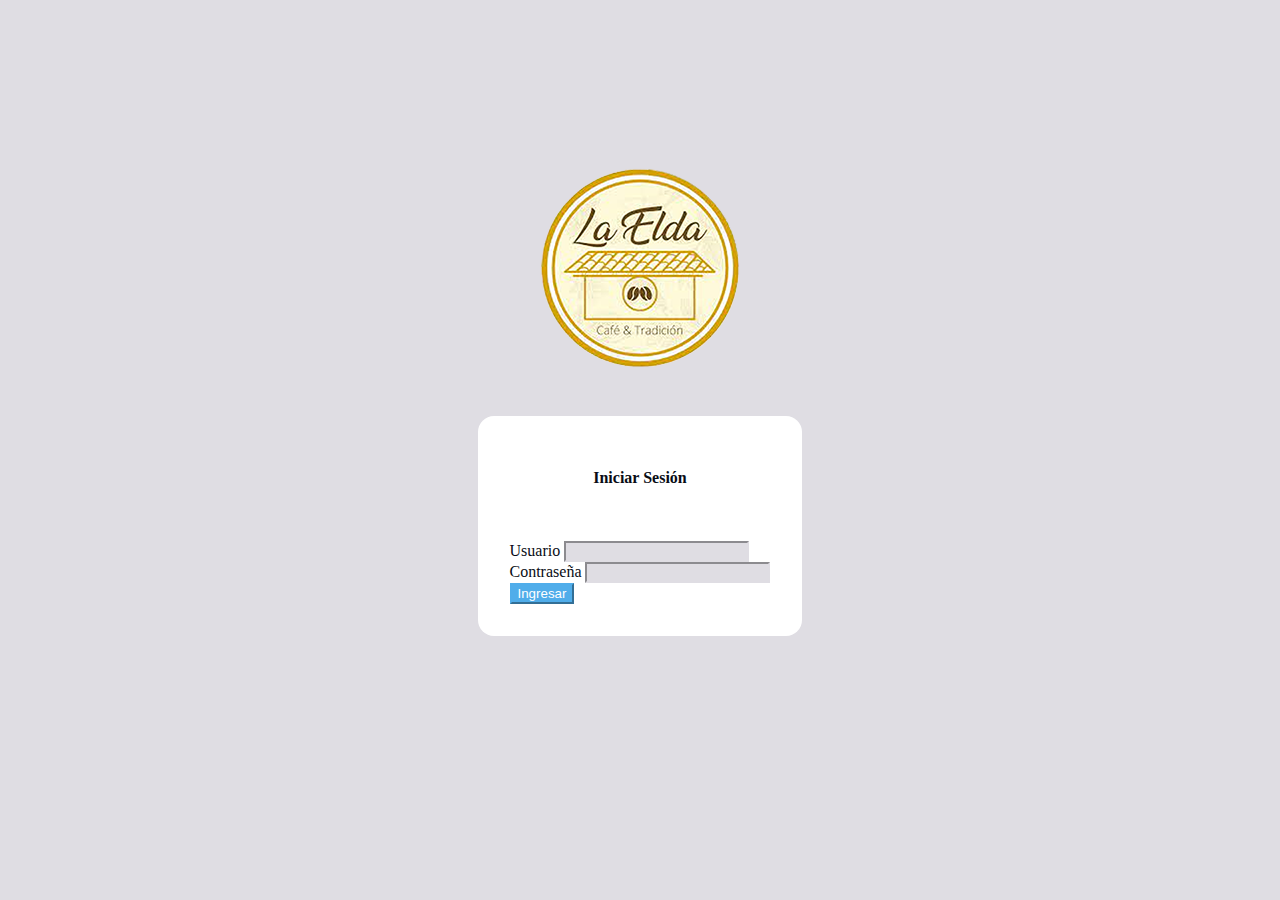
<file: Index.html>
<!DOCTYPE html>
<html lang="en">

<head>
    <meta charset="UTF-8">
    <meta http-equiv="X-UA-Compatible" content="IE=edge">
    <meta name="viewport" content="width=device-width, initial-scale=1.0">
    <link href="https://cdn.jsdelivr.net/npm/bootstrap@5.0.2/dist/css/bootstrap.min.css" rel="stylesheet"
        integrity="sha384-EVSTQN3/azprG1Anm3QDgpJLIm9Nao0Yz1ztcQTwFspd3yD65VohhpuuCOmLASjC" crossorigin="anonymous">
    <link rel="stylesheet" href="/css/style.css">
    <title>La Elda</title>
</head>

<body>
    
    <div class="img-index">
        <img src="/img/Logo-elda-fin02.png" alt="">
    </div>

    <div class="centrado ">
      <form>
          <h4 class="centrar-h4">Iniciar Sesión</h4>
        <div class="mb-3">
          <label for="exampleInputUsuario" class="form-label">Usuario</label>
          <input type="text" class="form-control" id="usuario">
        </div>
        <div class="mb-3">
          <label for="exampleInputPassword1" class="form-label">Contraseña</label>
          <input type="password" class="form-control" id="exampleInputPassword1">
        </div>
        <!-- <div class="mb-3 form-check">
          <input type="checkbox" class="form-check-input" id="exampleCheck1">
          <label class="form-check-label" for="exampleCheck1">Check me out</label>
        </div> -->
        <a href="/seccionesHTML/inventario.html">
            <input type="button" value="Ingresar" class="btn btn-primary2">
        </a>

      </form> 
    </div>







    <script src="https://cdn.jsdelivr.net/npm/bootstrap@5.0.2/dist/js/bootstrap.bundle.min.js"
        integrity="sha384-MrcW6ZMFYlzcLA8Nl+NtUVF0sA7MsXsP1UyJoMp4YLEuNSfAP+JcXn/tWtIaxVXM"
        crossorigin="anonymous"></script>
    <script src="/js/app.js"></script>

</body>

</html>
</file>
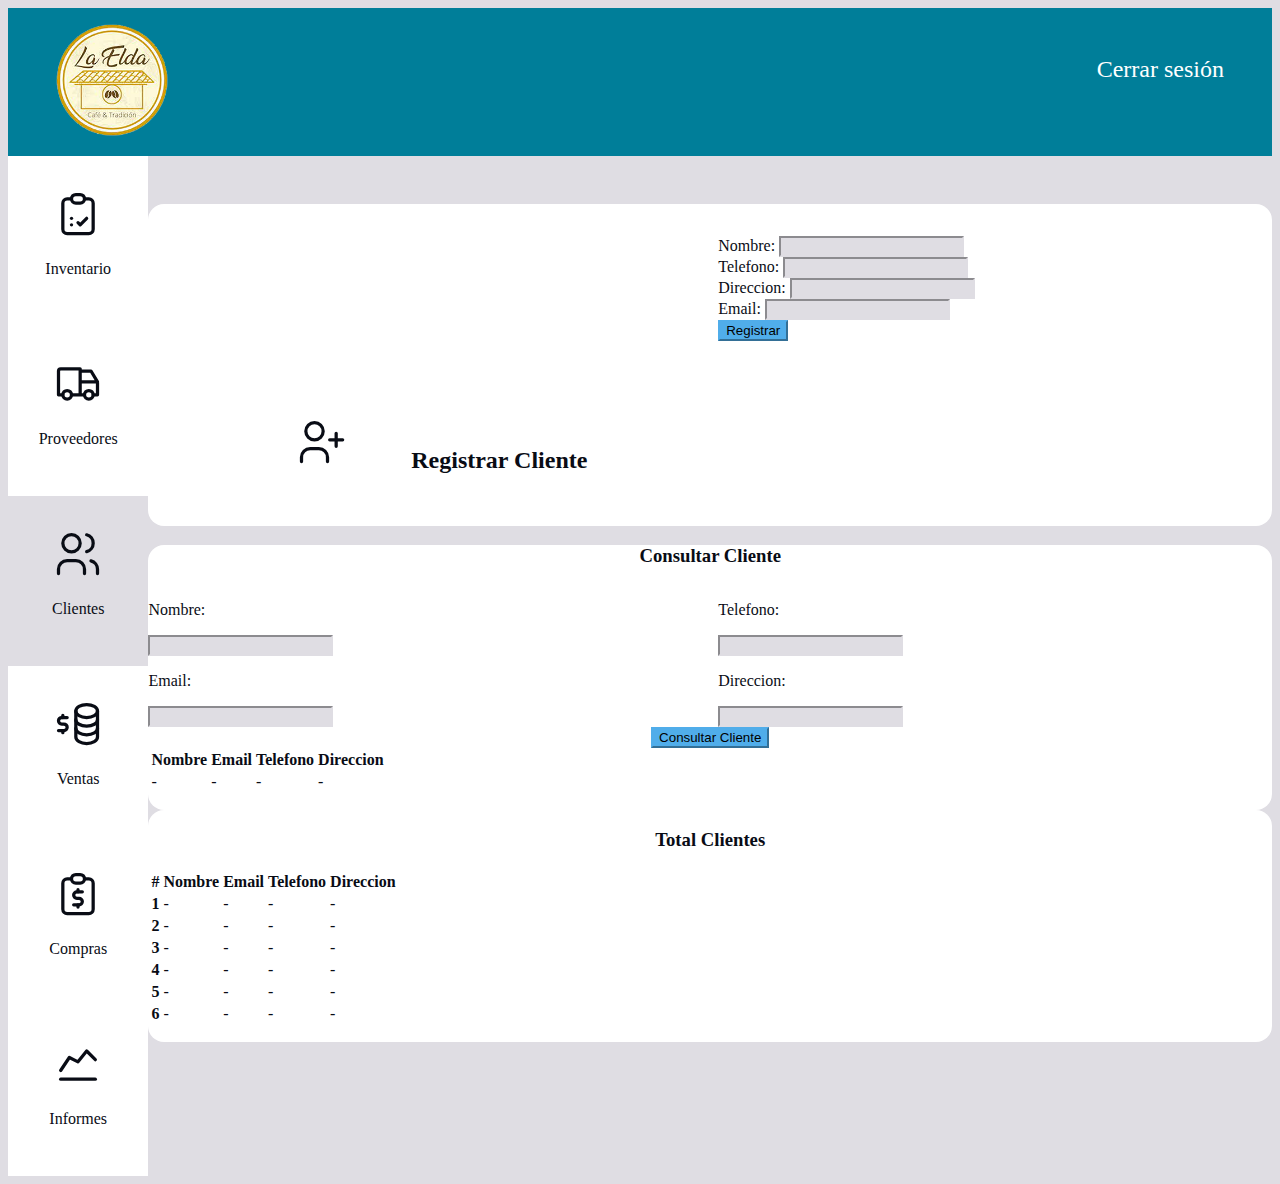
<file: seccionesHTML/clientes.html>
<!DOCTYPE html>
<html lang="en">

<head>
    <meta charset="UTF-8">
    <meta http-equiv="X-UA-Compatible" content="IE=edge">
    <meta name="viewport" content="width=device-width, initial-scale=1.0">
    <link href="https://cdn.jsdelivr.net/npm/bootstrap@5.0.2/dist/css/bootstrap.min.css" rel="stylesheet"
        integrity="sha384-EVSTQN3/azprG1Anm3QDgpJLIm9Nao0Yz1ztcQTwFspd3yD65VohhpuuCOmLASjC" crossorigin="anonymous">
    <link rel="stylesheet" href="/css/style.css">
    <title>Document</title>
</head>

<body>

    <div class="centrar color-cabecera logo-fin">
        <div class="">
            <img class="tamaño" src="/img/Logo-elda-fin02.png" alt="">
        </div>
        <div class="tamaño-cerrar">
            <a href="/Index.html" class="color-h1">Cerrar sesión</a> 
        </div>
    </div>

    <div class="grid">
        <div class="sec-izq">
            <a href="/seccionesHTML/inventario.html">
                <div class="espacios">
                    <div>
                        <svg xmlns="http://www.w3.org/2000/svg" class="icon icon-tabler icon-tabler-checkup-list"
                            width="52" height="52" viewBox="0 0 24 24" stroke-width="1.5" stroke="#ffffff" fill="none"
                            stroke-linecap="round" stroke-linejoin="round">
                            <path stroke="none" d="M0 0h24v24H0z" fill="none" />
                            <path
                                d="M9 5h-2a2 2 0 0 0 -2 2v12a2 2 0 0 0 2 2h10a2 2 0 0 0 2 -2v-12a2 2 0 0 0 -2 -2h-2" />
                            <rect x="9" y="3" width="6" height="4" rx="2" />
                            <path d="M9 14h.01" />
                            <path d="M9 17h.01" />
                            <path d="M12 16l1 1l3 -3" />
                        </svg>
                    </div>

                    <div>
                        <p> Inventario</p>
                    </div>
                </div>
            </a>

            <a href="/seccionesHTML/proveedores.html">
                <div class="espacios">
                    <div>
                        <svg xmlns="http://www.w3.org/2000/svg" class="icon icon-tabler icon-tabler-truck"
                                width="52" height="52" viewBox="0 0 24 24" stroke-width="1.5" stroke="#ffffff"
                                fill="none" stroke-linecap="round" stroke-linejoin="round">
                                <path stroke="none" d="M0 0h24v24H0z" fill="none" />
                                <circle cx="7" cy="17" r="2" />
                                <circle cx="17" cy="17" r="2" />
                                <path d="M5 17h-2v-11a1 1 0 0 1 1 -1h9v12m-4 0h6m4 0h2v-6h-8m0 -5h5l3 5" />
                            </svg>
                    </div>
                    <div>
                        <p>Proveedores</p>
                    </div>
                </div>
            </a>

            <a href="/seccionesHTML/clientes.html">
                <div class="posicion-icon">
                    <div>
                        <svg xmlns="http://www.w3.org/2000/svg" class="icon icon-tabler icon-tabler-users"
                                width="52" height="52" viewBox="0 0 24 24" stroke-width="1.5" stroke="#ffffff"
                                fill="none" stroke-linecap="round" stroke-linejoin="round">
                                <path stroke="none" d="M0 0h24v24H0z" fill="none" />
                                <circle cx="9" cy="7" r="4" />
                                <path d="M3 21v-2a4 4 0 0 1 4 -4h4a4 4 0 0 1 4 4v2" />
                                <path d="M16 3.13a4 4 0 0 1 0 7.75" />
                                <path d="M21 21v-2a4 4 0 0 0 -3 -3.85" />
                            </svg>
                    </div>
                    <div>
                        <p>Clientes</p>
                    </div>
                </div>
            </a>

            <a href="/seccionesHTML/ventas.html">
                <div class="espacios">
                    <div>
                        <svg xmlns="http://www.w3.org/2000/svg" class="icon icon-tabler icon-tabler-businessplan"
                                width="52" height="52" viewBox="0 0 24 24" stroke-width="1.5" stroke="#ffffff"
                                fill="none" stroke-linecap="round" stroke-linejoin="round">
                                <path stroke="none" d="M0 0h24v24H0z" fill="none" />
                                <ellipse cx="16" cy="6" rx="5" ry="3" />
                                <path d="M11 6v4c0 1.657 2.239 3 5 3s5 -1.343 5 -3v-4" />
                                <path d="M11 10v4c0 1.657 2.239 3 5 3s5 -1.343 5 -3v-4" />
                                <path d="M11 14v4c0 1.657 2.239 3 5 3s5 -1.343 5 -3v-4" />
                                <path d="M7 9h-2.5a1.5 1.5 0 0 0 0 3h1a1.5 1.5 0 0 1 0 3h-2.5" />
                                <path d="M5 15v1m0 -8v1" />
                            </svg>
                    </div>
                    <div>
                        <p>Ventas</p>
                    </div>
                </div>
            </a>

            <a href="/seccionesHTML/compras.html">
                <div class="espacios">
                    <div>
                        <svg xmlns="http://www.w3.org/2000/svg" class="icon icon-tabler icon-tabler-report-money"
                                width="52" height="52" viewBox="0 0 24 24" stroke-width="1.5" stroke="#ffffff"
                                fill="none" stroke-linecap="round" stroke-linejoin="round">
                                <path stroke="none" d="M0 0h24v24H0z" fill="none" />
                                <path
                                    d="M9 5h-2a2 2 0 0 0 -2 2v12a2 2 0 0 0 2 2h10a2 2 0 0 0 2 -2v-12a2 2 0 0 0 -2 -2h-2" />
                                <rect x="9" y="3" width="6" height="4" rx="2" />
                                <path d="M14 11h-2.5a1.5 1.5 0 0 0 0 3h1a1.5 1.5 0 0 1 0 3h-2.5" />
                                <path d="M12 17v1m0 -8v1" />
                            </svg>
                    </div>
                    <div>
                        <p>Compras</p>
                    </div>
                </div>
            </a>

            <a href="/seccionesHTML/informes.html">
                <div class="espacios">
                    <div>
                        <svg xmlns="http://www.w3.org/2000/svg" class="icon icon-tabler icon-tabler-chart-line"
                                width="52" height="52" viewBox="0 0 24 24" stroke-width="1.5" stroke="#ffffff"
                                fill="none" stroke-linecap="round" stroke-linejoin="round">
                                <path stroke="none" d="M0 0h24v24H0z" fill="none" />
                                <line x1="4" y1="19" x2="20" y2="19" />
                                <polyline points="4 15 8 9 12 11 16 6 20 10" />
                            </svg>
                    </div>
                    <div>
                        <p>Informes</p>
                    </div>
                </div>
            </a>
        </div>


        <div class="p-4">
            <div>
                <div>
                    <div>
                        <form class="grid-form mt-4">
                            <div>
                                <h2 class="centrar-compra"><svg xmlns="http://www.w3.org/2000/svg"
                                        class="espacio-icono icon icon-tabler icon-tabler-user-plus" width="52"
                                        height="52" viewBox="0 0 24 24" stroke-width="1.5" stroke="#ffffff" fill="none"
                                        stroke-linecap="round" stroke-linejoin="round">
                                        <path stroke="none" d="M0 0h24v24H0z" fill="none" />
                                        <circle cx="9" cy="7" r="4" />
                                        <path d="M3 21v-2a4 4 0 0 1 4 -4h4a4 4 0 0 1 4 4v2" />
                                        <path d="M16 11h6m-3 -3v6" />
                                    </svg>Registrar Cliente</h2>
                            </div>
                            <div>
                                <div class="mb-3">
                                    <label for="exampleInputEmail1" class="form-label">Nombre:</label>
                                    <input type="text" class="form-control" id="exampleInputNombre">
                                </div>
                                <div class="mb-3">
                                    <label for="exampleInputEmail1" class="form-label">Telefono:</label>
                                    <input type="text" class="form-control" id="exampleInputTelefono">
                                </div>
                                <div class="mb-3">
                                    <label for="exampleInputEmail1" class="form-label">Direccion:</label>
                                    <input type="text" class="form-control" id="exampleInputDireccion">
                                </div>
                                <div class="mb-3">
                                    <label for="exampleInputEmail1" class="form-label">Email:</label>
                                    <input type="text" class="form-control" id="exampleInputEmail">
                                </div>
                                <button type="submit" class="btn btn-primary">Registrar</button>
                            </div>

                        </form>
                    </div>
                </div>

                <div class="bg-color mt-5 p-2">
                    <h3 class="centrado mb-5">Consultar Cliente</h3>

                    <div class="grid-form">
                        <div class="mx-5">
                            <div>
                                <p>Nombre:</p>
                                <input type="text" class="form-control" id="nombre">
                            </div>
                            <div>
                                <p>Email:</p>
                                <input type="email" class="form-control" id="emailCliente">
                            </div>
                        </div>

                        <div class="me-5">
                            <div>
                                <p>Telefono:</p>
                                <input type="tel" class="form-control" id="exampleInputtotal">
                            </div>
                            <div>
                                <p>Direccion:</p>
                                <input type="text" class="form-control" id="exampleInputtotal">
                            </div>
                        </div>
                    </div>

                    <div class="centrado mt-5 mb-5">
                        <button type="submit" class=" btn btn-primary">Consultar Cliente</button>
                    </div>

                    <div class="tot-comp pb-5">
                        <table class="table">
                            <thead>
                                <tr>
                                    <th scope="col">Nombre</th>
                                    <th scope="col">Email</th>
                                    <th scope="col">Telefono</th>
                                    <th scope="col">Direccion</th>
                                </tr>
                            </thead>
                            <tbody>
                                <tr>
                                    <td>-</td>
                                    <td>-</td>
                                    <td>-</td>
                                    <td>-</td>
                                </tr>
                                <!-- <tr>
                                    <td>-</td>
                                    <td>-</td>
                                    <td>-</td>
                                    <td>-</td>
                                </tr>
                                <tr>
                                    <td>-</td>
                                    <td>-</td>
                                    <td>-</td>
                                    <td>-</td>
                                </tr> -->
                            </tbody>
                        </table>
                    </div>
                </div>

                <div class="mt-5  bg-color p-2">
                    <div class="centrado pb-5">
                        <h3>Total Clientes</h3>
                    </div>

                    <div class="tot-comp">
                        <table class="table">
                            <thead>
                                <tr>
                                    <th scope="col">#</th>
                                    <th scope="col">Nombre</th>
                                    <th scope="col">Email</th>
                                    <th scope="col">Telefono</th>
                                    <th scope="col">Direccion</th>
                                </tr>
                            </thead>
                            <tbody>
                                <tr>
                                    <th scope="row">1</th>
                                    <td>-</td>
                                    <td>-</td>
                                    <td>-</td>
                                    <td>-</td>
                                </tr>
                                <tr>
                                    <th scope="row">2</th>
                                    <td>-</td>
                                    <td>-</td>
                                    <td>-</td>
                                    <td>-</td>
                                </tr>
                                <tr>
                                    <th scope="row">3</th>
                                    <td>-</td>
                                    <td>-</td>
                                    <td>-</td>
                                    <td>-</td>
                                </tr>
                                <tr>
                                    <th scope="row">4</th>
                                    <td>-</td>
                                    <td>-</td>
                                    <td>-</td>
                                    <td>-</td>
                                </tr>
                                <tr>
                                    <th scope="row">5</th>
                                    <td>-</td>
                                    <td>-</td>
                                    <td>-</td>
                                    <td>-</td>
                                </tr>
                                <tr>
                                    <th scope="row">6</th>
                                    <td>-</td>
                                    <td>-</td>
                                    <td>-</td>
                                    <td>-</td>
                                </tr>
                            </tbody>
                        </table>
                    </div>
                </div>







            </div>
        </div>
    </div>







    <script src="https://cdn.jsdelivr.net/npm/bootstrap@5.0.2/dist/js/bootstrap.bundle.min.js"
        integrity="sha384-MrcW6ZMFYlzcLA8Nl+NtUVF0sA7MsXsP1UyJoMp4YLEuNSfAP+JcXn/tWtIaxVXM"
        crossorigin="anonymous"></script>
    <script src="/js/app.js"></script>
</body>

</html>
</file>
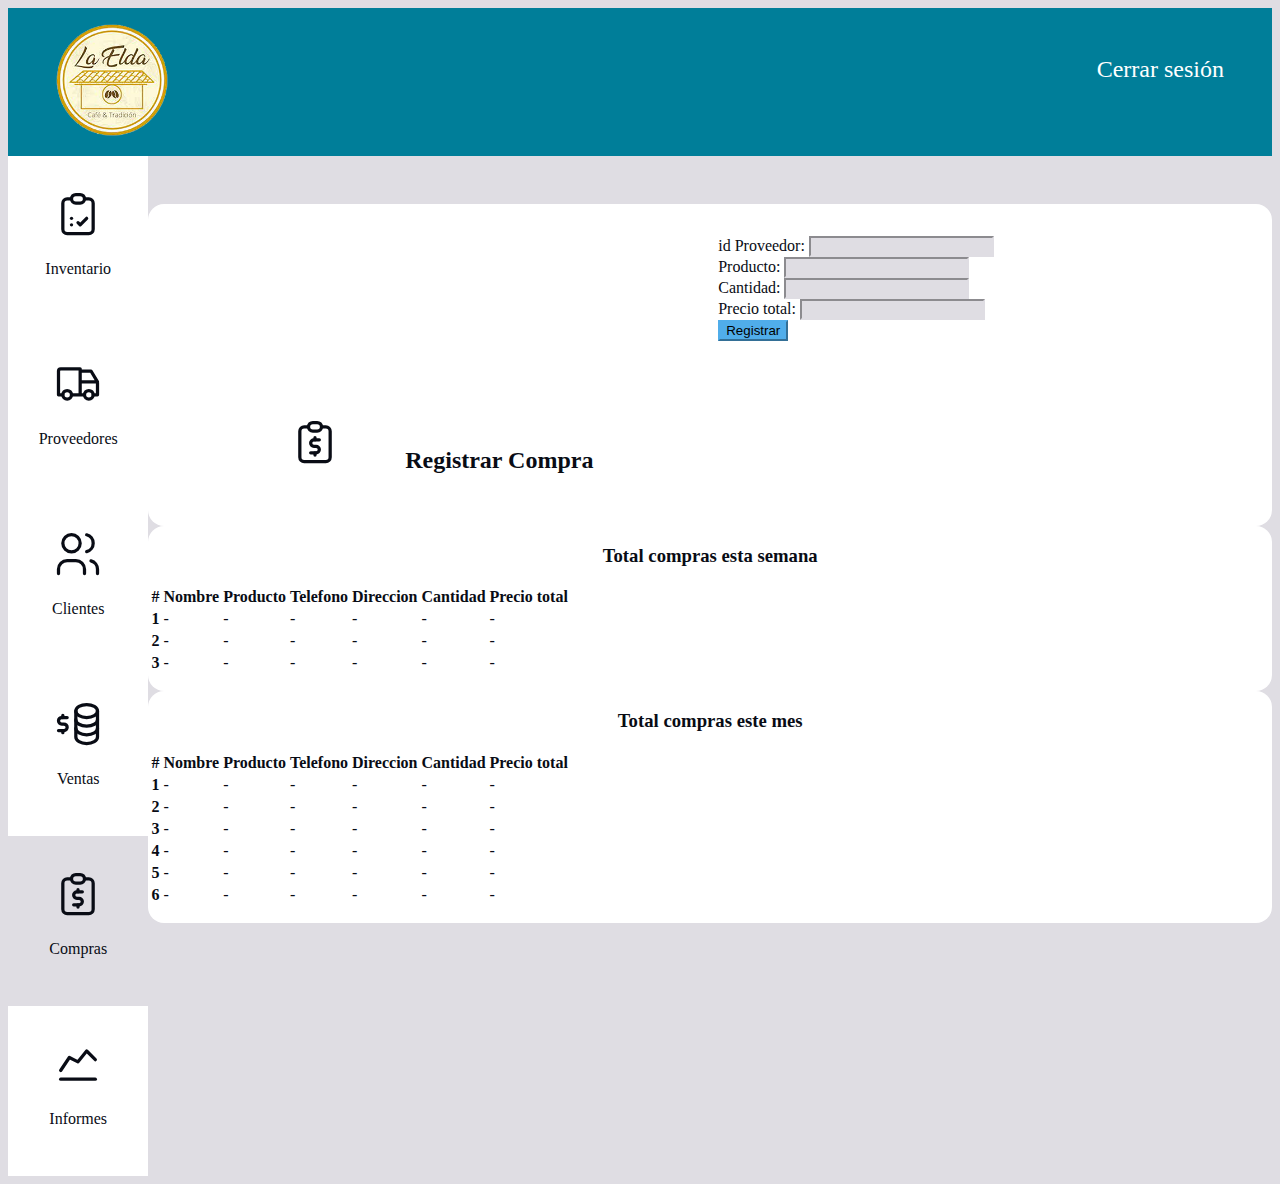
<file: seccionesHTML/compras.html>
<!DOCTYPE html>
<html lang="en">

<head>
    <meta charset="UTF-8">
    <meta http-equiv="X-UA-Compatible" content="IE=edge">
    <meta name="viewport" content="width=device-width, initial-scale=1.0">
    <link href="https://cdn.jsdelivr.net/npm/bootstrap@5.0.2/dist/css/bootstrap.min.css" rel="stylesheet"
        integrity="sha384-EVSTQN3/azprG1Anm3QDgpJLIm9Nao0Yz1ztcQTwFspd3yD65VohhpuuCOmLASjC" crossorigin="anonymous">
    <link rel="stylesheet" href="/css/style.css">
    <title>Document</title>
</head>

<body>

    <div class="centrar color-cabecera logo-fin">
        <div class="">
            <img class="tamaño" src="/img/Logo-elda-fin02.png" alt="">
        </div>
        <div class="tamaño-cerrar">
            <a href="/Index.html" class="color-h1">Cerrar sesión</a> 
        </div>
    </div>

    <div class="grid">
        <div class="sec-izq">
            <a href="/seccionesHTML/inventario.html">
                <div class="espacios">
                    <div>
                        <svg xmlns="http://www.w3.org/2000/svg" class="icon icon-tabler icon-tabler-checkup-list"
                            width="52" height="52" viewBox="0 0 24 24" stroke-width="1.5" stroke="#ffffff" fill="none"
                            stroke-linecap="round" stroke-linejoin="round">
                            <path stroke="none" d="M0 0h24v24H0z" fill="none" />
                            <path
                                d="M9 5h-2a2 2 0 0 0 -2 2v12a2 2 0 0 0 2 2h10a2 2 0 0 0 2 -2v-12a2 2 0 0 0 -2 -2h-2" />
                            <rect x="9" y="3" width="6" height="4" rx="2" />
                            <path d="M9 14h.01" />
                            <path d="M9 17h.01" />
                            <path d="M12 16l1 1l3 -3" />
                        </svg>
                    </div>

                    <div>
                        <p> Inventario</p>
                    </div>
                </div>
            </a>

            <a href="/seccionesHTML/proveedores.html">
                <div class="espacios">
                    <div>
                        <svg xmlns="http://www.w3.org/2000/svg" class="icon icon-tabler icon-tabler-truck" width="52"
                            height="52" viewBox="0 0 24 24" stroke-width="1.5" stroke="#ffffff" fill="none"
                            stroke-linecap="round" stroke-linejoin="round">
                            <path stroke="none" d="M0 0h24v24H0z" fill="none" />
                            <circle cx="7" cy="17" r="2" />
                            <circle cx="17" cy="17" r="2" />
                            <path d="M5 17h-2v-11a1 1 0 0 1 1 -1h9v12m-4 0h6m4 0h2v-6h-8m0 -5h5l3 5" />
                        </svg>
                    </div>
                    <div>
                        <p>Proveedores</p>
                    </div>
                </div>
            </a>

            <a href="/seccionesHTML/clientes.html">
                <div class="espacios">
                    <div>
                        <svg xmlns="http://www.w3.org/2000/svg" class="icon icon-tabler icon-tabler-users" width="52"
                            height="52" viewBox="0 0 24 24" stroke-width="1.5" stroke="#ffffff" fill="none"
                            stroke-linecap="round" stroke-linejoin="round">
                            <path stroke="none" d="M0 0h24v24H0z" fill="none" />
                            <circle cx="9" cy="7" r="4" />
                            <path d="M3 21v-2a4 4 0 0 1 4 -4h4a4 4 0 0 1 4 4v2" />
                            <path d="M16 3.13a4 4 0 0 1 0 7.75" />
                            <path d="M21 21v-2a4 4 0 0 0 -3 -3.85" />
                        </svg>
                    </div>
                    <div>
                        <p>Clientes</p>
                    </div>
                </div>
            </a>

            <a href="/seccionesHTML/ventas.html">
                <div class="espacios">
                    <div>
                        <svg xmlns="http://www.w3.org/2000/svg" class="icon icon-tabler icon-tabler-businessplan"
                            width="52" height="52" viewBox="0 0 24 24" stroke-width="1.5" stroke="#ffffff" fill="none"
                            stroke-linecap="round" stroke-linejoin="round">
                            <path stroke="none" d="M0 0h24v24H0z" fill="none" />
                            <ellipse cx="16" cy="6" rx="5" ry="3" />
                            <path d="M11 6v4c0 1.657 2.239 3 5 3s5 -1.343 5 -3v-4" />
                            <path d="M11 10v4c0 1.657 2.239 3 5 3s5 -1.343 5 -3v-4" />
                            <path d="M11 14v4c0 1.657 2.239 3 5 3s5 -1.343 5 -3v-4" />
                            <path d="M7 9h-2.5a1.5 1.5 0 0 0 0 3h1a1.5 1.5 0 0 1 0 3h-2.5" />
                            <path d="M5 15v1m0 -8v1" />
                        </svg>
                    </div>
                    <div>
                        <p>Ventas</p>
                    </div>
                </div>
            </a>

            <a href="/seccionesHTML/compras.html">
                <div class="posicion-icon">
                    <div>
                        <svg xmlns="http://www.w3.org/2000/svg" class="icon icon-tabler icon-tabler-report-money"
                            width="52" height="52" viewBox="0 0 24 24" stroke-width="1.5" stroke="#ffffff" fill="none"
                            stroke-linecap="round" stroke-linejoin="round">
                            <path stroke="none" d="M0 0h24v24H0z" fill="none" />
                            <path
                                d="M9 5h-2a2 2 0 0 0 -2 2v12a2 2 0 0 0 2 2h10a2 2 0 0 0 2 -2v-12a2 2 0 0 0 -2 -2h-2" />
                            <rect x="9" y="3" width="6" height="4" rx="2" />
                            <path d="M14 11h-2.5a1.5 1.5 0 0 0 0 3h1a1.5 1.5 0 0 1 0 3h-2.5" />
                            <path d="M12 17v1m0 -8v1" />
                        </svg>
                    </div>
                    <div>
                        <p>Compras</p>
                    </div>
                </div>
            </a>

            <a href="/seccionesHTML/informes.html">
                <div class="espacios">
                    <div>
                        <svg xmlns="http://www.w3.org/2000/svg" class="icon icon-tabler icon-tabler-chart-line"
                            width="52" height="52" viewBox="0 0 24 24" stroke-width="1.5" stroke="#ffffff" fill="none"
                            stroke-linecap="round" stroke-linejoin="round">
                            <path stroke="none" d="M0 0h24v24H0z" fill="none" />
                            <line x1="4" y1="19" x2="20" y2="19" />
                            <polyline points="4 15 8 9 12 11 16 6 20 10" />
                        </svg>
                    </div>
                    <div>
                        <p>Informes</p>
                    </div>
                </div>
            </a>
        </div>

        <div class=" p-4">
            <div>
                <div>
                    <div>
                        <form class="grid-form mt-4">
                            <div>
                                <h2 class="centrar-compra"><svg xmlns="http://www.w3.org/2000/svg" class="espacio-icono icon icon-tabler icon-tabler-report-money"
                                    width="52" height="52" viewBox="0 0 24 24" stroke-width="1.5" stroke="#ffffff" fill="none"
                                    stroke-linecap="round" stroke-linejoin="round">
                                    <path stroke="none" d="M0 0h24v24H0z" fill="none" />
                                    <path
                                        d="M9 5h-2a2 2 0 0 0 -2 2v12a2 2 0 0 0 2 2h10a2 2 0 0 0 2 -2v-12a2 2 0 0 0 -2 -2h-2" />
                                    <rect x="9" y="3" width="6" height="4" rx="2" />
                                    <path d="M14 11h-2.5a1.5 1.5 0 0 0 0 3h1a1.5 1.5 0 0 1 0 3h-2.5" />
                                    <path d="M12 17v1m0 -8v1" />
                                </svg>Registrar Compra</h2>
                            </div>
                            <div>
                                <div class="mb-3">
                                    <label for="exampleInputEmail1" class="form-label">id Proveedor:</label>
                                    <input type="text" class="form-control" id="exampleInputproveedor">
                                </div>
                                <div class="mb-3">
                                    <label for="exampleInputEmail1" class="form-label">Producto:</label>
                                    <input type="text" class="form-control" id="exampleInputprducto">
                                </div>
                                <div class="mb-3">
                                    <label for="exampleInputEmail1" class="form-label">Cantidad:</label>
                                    <input type="text" class="form-control" id="exampleInputcantidad">
                                </div>
                                <div class="mb-3">
                                    <label for="exampleInputEmail1" class="form-label">Precio total:</label>
                                    <input type="text" class="form-control" id="exampleInputprecio-total">
                                </div>
                                <button type="submit" class="btn btn-primary">Registrar</button>
                            </div>

                        </form>
                    </div>
                </div>
            </div>

            <div class="mt-5  bg-color">
                <div class="centrado pt-4 m-4">
                    <h3>Total compras esta semana</h3>
                </div>

                <div class="tot-comp p-2">
                    <table class="table">
                        <thead>
                            <tr>
                                <th scope="col">#</th>
                                <th scope="col">Nombre</th>
                                <th scope="col">Producto</th>
                                <th scope="col">Telefono</th>
                                <th scope="col">Direccion</th>
                                <th scope="col">Cantidad</th>
                                <th scope="col">Precio total</th>
                            </tr>
                        </thead>
                        <tbody>
                            <tr>
                                <th scope="row">1</th>
                                <td>-</td>
                                <td>-</td>
                                <td>-</td>
                                <td>-</td>
                                <td>-</td>
                                <td>-</td>
                            </tr>
                            <tr>
                                <th scope="row">2</th>
                                <td>-</td>
                                <td>-</td>
                                <td>-</td>
                                <td>-</td>
                                <td>-</td>
                                <td>-</td>
                            </tr>
                            <tr>
                                <th scope="row">3</th>
                                <td>-</td>
                                <td>-</td>
                                <td>-</td>
                                <td>-</td>
                                <td>-</td>
                                <td>-</td>
                            </tr>
                        </tbody>
                    </table>
                </div>
            </div>

             
            <div class="mt-5  bg-color p-2">
                <div class="centrado pt-4 m-4">
                    <h3>Total compras este mes</h3>
                </div>

                <div class="tot-comp">
                    <table class="table">
                        <thead>
                            <tr>
                                <th scope="col">#</th>
                                <th scope="col">Nombre</th>
                                <th scope="col">Producto</th>
                                <th scope="col">Telefono</th>
                                <th scope="col">Direccion</th>
                                <th scope="col">Cantidad</th>
                                <th scope="col">Precio total</th>
                            </tr>
                        </thead>
                        <tbody>
                            <tr>
                                <th scope="row">1</th>
                                <td>-</td>
                                <td>-</td>
                                <td>-</td>
                                <td>-</td>
                                <td>-</td>
                                <td>-</td>
                            </tr>
                            <tr>
                                <th scope="row">2</th>
                                <td>-</td>
                                <td>-</td>
                                <td>-</td>
                                <td>-</td>
                                <td>-</td>
                                <td>-</td>
                            </tr>
                            <tr>
                                <th scope="row">3</th>
                                <td>-</td>
                                <td>-</td>
                                <td>-</td>
                                <td>-</td>
                                <td>-</td>
                                <td>-</td>
                            </tr>
                            <tr>
                                <th scope="row">4</th>
                                <td>-</td>
                                <td>-</td>
                                <td>-</td>
                                <td>-</td>
                                <td>-</td>
                                <td>-</td>
                            </tr>
                            <tr>
                                <th scope="row">5</th>
                                <td>-</td>
                                <td>-</td>
                                <td>-</td>
                                <td>-</td>
                                <td>-</td>
                                <td>-</td>
                            </tr>
                            <tr>
                                <th scope="row">6</th>
                                <td>-</td>
                                <td>-</td>
                                <td>-</td>
                                <td>-</td>
                                <td>-</td>
                                <td>-</td>
                            </tr>
                        </tbody>
                    </table>
                </div>
            </div>

        </div>
    </div>








    <script src="https://cdn.jsdelivr.net/npm/bootstrap@5.0.2/dist/js/bootstrap.bundle.min.js"
        integrity="sha384-MrcW6ZMFYlzcLA8Nl+NtUVF0sA7MsXsP1UyJoMp4YLEuNSfAP+JcXn/tWtIaxVXM"
        crossorigin="anonymous"></script>
    <script src="/js/app.js"></script>
</body>

</html>
</file>
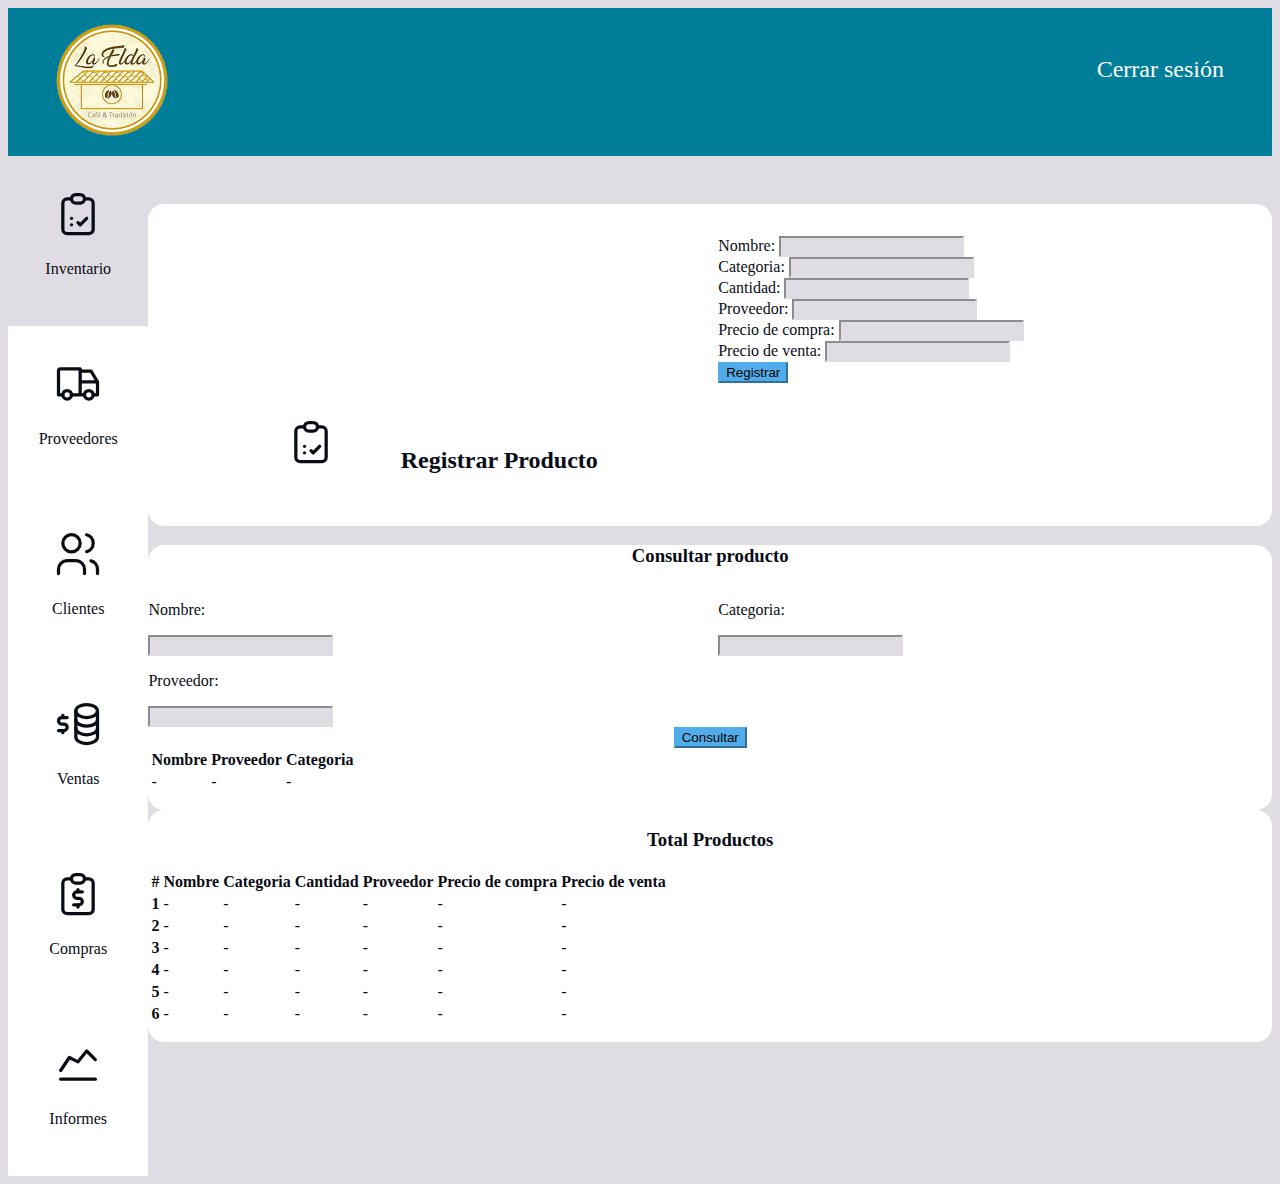
<file: seccionesHTML/inventario.html>
<!DOCTYPE html>
<html lang="en">

<head>
    <meta charset="UTF-8">
    <meta http-equiv="X-UA-Compatible" content="IE=edge">
    <meta name="viewport" content="width=device-width, initial-scale=1.0">
    <link href="https://cdn.jsdelivr.net/npm/bootstrap@5.0.2/dist/css/bootstrap.min.css" rel="stylesheet"
        integrity="sha384-EVSTQN3/azprG1Anm3QDgpJLIm9Nao0Yz1ztcQTwFspd3yD65VohhpuuCOmLASjC" crossorigin="anonymous">
    <link rel="stylesheet" href="/css/style.css">
    <title>Document</title>
</head>

<body>

    <div class="centrar color-cabecera logo-fin">
        <div class="">
            <img class="tamaño" src="/img/Logo-elda-fin02.png" alt="">
        </div>
        <div class="tamaño-cerrar">
            <a href="/Index.html" class="color-h1">Cerrar sesión</a> 
        </div>
    </div>

    <div class="grid">
        <div class="sec-izq">
            <a href="/seccionesHTML/inventario.html">
                <div class="posicion-icon">
                    <div>
                        <svg xmlns="http://www.w3.org/2000/svg" class="icon icon-tabler icon-tabler-checkup-list" width="52" height="52" viewBox="0 0 24 24" stroke-width="1.5" stroke="#090c15" fill="none" stroke-linecap="round" stroke-linejoin="round">
                            <path stroke="none" d="M0 0h24v24H0z" fill="none"/>
                            <path d="M9 5h-2a2 2 0 0 0 -2 2v12a2 2 0 0 0 2 2h10a2 2 0 0 0 2 -2v-12a2 2 0 0 0 -2 -2h-2" />
                            <rect x="9" y="3" width="6" height="4" rx="2" />
                            <path d="M9 14h.01" />
                            <path d="M9 17h.01" />
                            <path d="M12 16l1 1l3 -3" />
                          </svg>
                    </div>

                    <div>
                        <p> Inventario</p>
                    </div>
                </div>
            </a>

            <a href="/seccionesHTML/proveedores.html">
                <div class="espacios">
                    <div>
                        <svg xmlns="http://www.w3.org/2000/svg" class="icon icon-tabler icon-tabler-truck" width="52" height="52" viewBox="0 0 24 24" stroke-width="1.5" stroke="#090c15" fill="none" stroke-linecap="round" stroke-linejoin="round">
                            <path stroke="none" d="M0 0h24v24H0z" fill="none"/>
                            <circle cx="7" cy="17" r="2" />
                            <circle cx="17" cy="17" r="2" />
                            <path d="M5 17h-2v-11a1 1 0 0 1 1 -1h9v12m-4 0h6m4 0h2v-6h-8m0 -5h5l3 5" />
                          </svg>
                    </div>
                    <div>
                        <p>Proveedores</p>
                    </div>
                </div>
            </a>

            <a href="/seccionesHTML/clientes.html">
                <div class="espacios">
                    <div>
                        <svg xmlns="http://www.w3.org/2000/svg" class="icon icon-tabler icon-tabler-users" width="52" height="52" viewBox="0 0 24 24" stroke-width="1.5" stroke="#090c15" fill="none" stroke-linecap="round" stroke-linejoin="round">
                            <path stroke="none" d="M0 0h24v24H0z" fill="none"/>
                            <circle cx="9" cy="7" r="4" />
                            <path d="M3 21v-2a4 4 0 0 1 4 -4h4a4 4 0 0 1 4 4v2" />
                            <path d="M16 3.13a4 4 0 0 1 0 7.75" />
                            <path d="M21 21v-2a4 4 0 0 0 -3 -3.85" />
                          </svg>
                    </div>
                    <div>
                        <p>Clientes</p>
                    </div>
                </div>
            </a>

            <a href="/seccionesHTML/ventas.html">
                <div class="espacios">
                    <div>
                        <svg xmlns="http://www.w3.org/2000/svg" class="icon icon-tabler icon-tabler-businessplan"
                                width="52" height="52" viewBox="0 0 24 24" stroke-width="1.5" stroke="#090c15"
                                fill="none" stroke-linecap="round" stroke-linejoin="round">
                                <path stroke="none" d="M0 0h24v24H0z" fill="none" />
                                <ellipse cx="16" cy="6" rx="5" ry="3" />
                                <path d="M11 6v4c0 1.657 2.239 3 5 3s5 -1.343 5 -3v-4" />
                                <path d="M11 10v4c0 1.657 2.239 3 5 3s5 -1.343 5 -3v-4" />
                                <path d="M11 14v4c0 1.657 2.239 3 5 3s5 -1.343 5 -3v-4" />
                                <path d="M7 9h-2.5a1.5 1.5 0 0 0 0 3h1a1.5 1.5 0 0 1 0 3h-2.5" />
                                <path d="M5 15v1m0 -8v1" />
                            </svg>
                    </div>
                    <div>
                        <p>Ventas</p>
                    </div>
                </div>
            </a>

            <a href="/seccionesHTML/compras.html">
                <div class="espacios">
                    <div>
                        <svg xmlns="http://www.w3.org/2000/svg" class="icon icon-tabler icon-tabler-report-money"
                                width="52" height="52" viewBox="0 0 24 24" stroke-width="1.5" stroke="#090c15"
                                fill="none" stroke-linecap="round" stroke-linejoin="round">
                                <path stroke="none" d="M0 0h24v24H0z" fill="none" />
                                <path
                                    d="M9 5h-2a2 2 0 0 0 -2 2v12a2 2 0 0 0 2 2h10a2 2 0 0 0 2 -2v-12a2 2 0 0 0 -2 -2h-2" />
                                <rect x="9" y="3" width="6" height="4" rx="2" />
                                <path d="M14 11h-2.5a1.5 1.5 0 0 0 0 3h1a1.5 1.5 0 0 1 0 3h-2.5" />
                                <path d="M12 17v1m0 -8v1" />
                            </svg>
                    </div>
                    <div>
                        <p>Compras</p>
                    </div>
                </div>
            </a>

            <a href="/seccionesHTML/informes.html">
                <div class="espacios">
                    <div>
                        <svg xmlns="http://www.w3.org/2000/svg" class="icon icon-tabler icon-tabler-chart-line"
                                width="52" height="52" viewBox="0 0 24 24" stroke-width="1.5" stroke="#090c15"
                                fill="none" stroke-linecap="round" stroke-linejoin="round">
                                <path stroke="none" d="M0 0h24v24H0z" fill="none" />
                                <line x1="4" y1="19" x2="20" y2="19" />
                                <polyline points="4 15 8 9 12 11 16 6 20 10" />
                            </svg>
                    </div>
                    <div>
                        <p>Informes</p>
                    </div>
                </div>
            </a>
        </div>

        <div class="p-4">
            <div>
                <div>
                    <div>
                        <form class="grid-form mt-4">
                            <div>
                                <h2 class="centrar-compra"><svg xmlns="http://www.w3.org/2000/svg" class="espacio-icono icon icon-tabler icon-tabler-checkup-list" width="52" height="52" viewBox="0 0 24 24" stroke-width="1.5" stroke="#090c15" fill="none" stroke-linecap="round" stroke-linejoin="round">
                                    <path stroke="none" d="M0 0h24v24H0z" fill="none"/>
                                    <path d="M9 5h-2a2 2 0 0 0 -2 2v12a2 2 0 0 0 2 2h10a2 2 0 0 0 2 -2v-12a2 2 0 0 0 -2 -2h-2" />
                                    <rect x="9" y="3" width="6" height="4" rx="2" />
                                    <path d="M9 14h.01" />
                                    <path d="M9 17h.01" />
                                    <path d="M12 16l1 1l3 -3" />
                                  </svg>Registrar Producto</h2>
                            </div>
                            <div>
                                <div class="mb-3">
                                    <label for="exampleInputEmail1" class="form-label">Nombre:</label>
                                    <input type="text" class="form-control" id="exampleInputNombre">
                                </div>
                                <div class="mb-3">
                                    <label for="exampleInputEmail1" class="form-label">Categoria:</label>
                                    <input type="text" class="form-control" id="exampleInputCategoria">
                                </div>
                                <div class="mb-3">
                                    <label for="exampleInputEmail1" class="form-label">Cantidad:</label>
                                    <input type="text" class="form-control" id="exampleInputCantidad">
                                </div>
                                <div class="mb-3">
                                    <label for="exampleInputEmail1" class="form-label">Proveedor:</label>
                                    <input type="text" class="form-control" id="exampleInputProveedor">
                                </div>
                                <div class="mb-3">
                                    <label for="exampleInputEmail1" class="form-label">Precio de compra:</label>
                                    <input type="text" class="form-control" id="exampleInputCompra">
                                </div>
                                <div class="mb-3">
                                    <label for="exampleInputEmail1" class="form-label">Precio de venta:</label>
                                    <input type="text" class="form-control" id="exampleInputVenta">
                                </div>
                                <button type="submit" class="btn btn-primary">Registrar</button>
                            </div>

                        </form>
                    </div>
                </div>

                <div class="bg-color mt-5 p-2">
                    <h3 class="centrado mb-5">Consultar producto</h3>

                    <div class="grid-form">
                        <div class="mx-5">
                            <div>
                                <p>Nombre:</p>
                                <input type="text" class="form-control" id="nombre">
                            </div>
                            <div>
                                <p>Proveedor:</p>
                                <input type="text" class="form-control" id="email">
                            </div>
                        </div>

                        <div class="me-5">
                            <div>
                                <p>Categoria:</p>
                                <input type="text" class="form-control" id="exampleInputtotal">
                            </div>
                        </div>
                    </div>

                    <div class="centrado mt-5 mb-5">
                        <button type="submit" class=" btn btn-primary">Consultar</button>
                    </div>

                    <div class="tot-comp pb-5">
                        <table class="table">
                            <thead>
                                <tr>
                                    <th scope="col">Nombre</th>
                                    <th scope="col">Proveedor</th>
                                    <th scope="col">Categoria</th>
                                </tr>
                            </thead>
                            <tbody>
                                <tr>
                                    <td>-</td>
                                    <td>-</td>
                                    <td>-</td>
                                </tr>
                                <!-- <tr>
                                    <td>-</td>
                                    <td>-</td>
                                    <td>-</td>
                                </tr>
                                <tr>
                                    <td>-</td>
                                    <td>-</td>
                                    <td>-</td>
                                </tr> -->
                            </tbody>
                        </table>
                    </div>
                </div>


                <div class="mt-5  bg-color p-2">
                    <div class="centrado pb-5">
                        <h3>Total Productos</h3>
                    </div>
    
                    <div class="tot-comp">
                        <table class="table">
                            <thead>
                                <tr>
                                    <th scope="col">#</th>
                                    <th scope="col">Nombre</th>
                                    <th scope="col">Categoria</th>
                                    <th scope="col">Cantidad</th>
                                    <th scope="col">Proveedor</th>
                                    <th scope="col">Precio de compra</th>
                                    <th scope="col">Precio de venta</th>
                                </tr>
                            </thead>
                            <tbody>
                                <tr>
                                    <th scope="row">1</th>
                                    <td>-</td>
                                    <td>-</td>
                                    <td>-</td>
                                    <td>-</td>
                                    <td>-</td>
                                    <td>-</td>
                                </tr>
                                <tr>
                                    <th scope="row">2</th>
                                    <td>-</td>
                                    <td>-</td>
                                    <td>-</td>
                                    <td>-</td>
                                    <td>-</td>
                                    <td>-</td>
                                </tr>
                                <tr>
                                    <th scope="row">3</th>
                                    <td>-</td>
                                    <td>-</td>
                                    <td>-</td>
                                    <td>-</td>
                                    <td>-</td>
                                    <td>-</td>
                                </tr>
                                <tr>
                                    <th scope="row">4</th>
                                    <td>-</td>
                                    <td>-</td>
                                    <td>-</td>
                                    <td>-</td>
                                    <td>-</td>
                                    <td>-</td>
                                </tr>
                                <tr>
                                    <th scope="row">5</th>
                                    <td>-</td>
                                    <td>-</td>
                                    <td>-</td>
                                    <td>-</td>
                                    <td>-</td>
                                    <td>-</td>
                                </tr>
                                <tr>
                                    <th scope="row">6</th>
                                    <td>-</td>
                                    <td>-</td>
                                    <td>-</td>
                                    <td>-</td>
                                    <td>-</td>
                                    <td>-</td>
                                </tr>
                            </tbody>
                        </table>
                    </div>
                </div>






            </div>
        </div>
    </div>





    <script src="https://cdn.jsdelivr.net/npm/bootstrap@5.0.2/dist/js/bootstrap.bundle.min.js"
        integrity="sha384-MrcW6ZMFYlzcLA8Nl+NtUVF0sA7MsXsP1UyJoMp4YLEuNSfAP+JcXn/tWtIaxVXM"
        crossorigin="anonymous"></script>
    <script src="/js/app.js"></script>
</body>

</html>
</file>
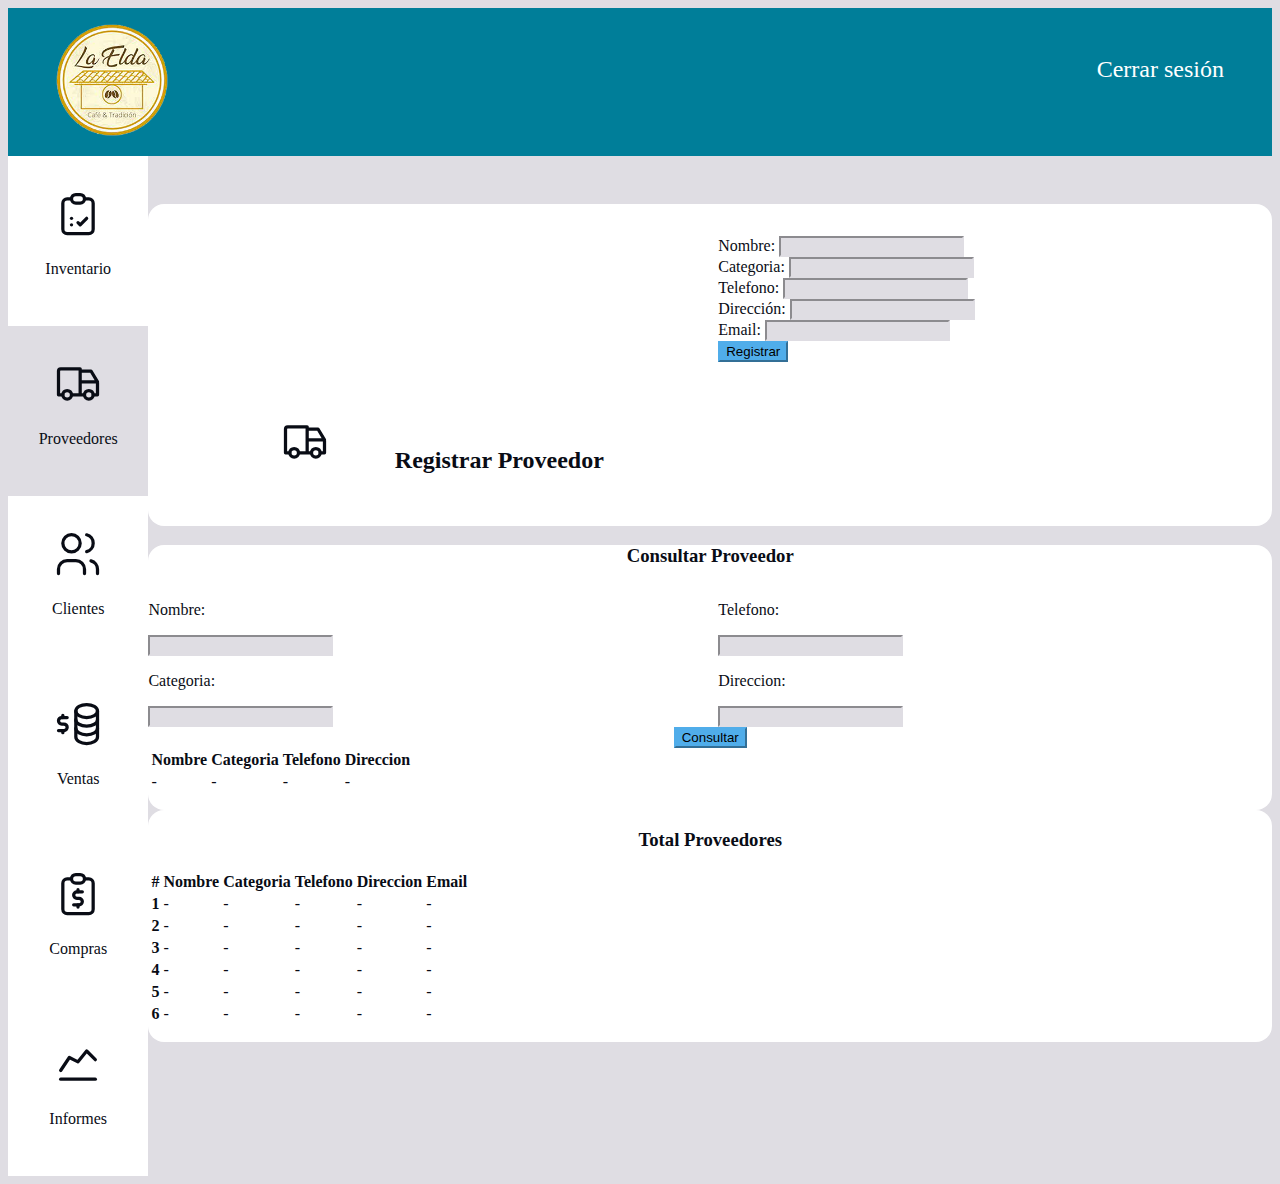
<file: seccionesHTML/proveedores.html>
<!DOCTYPE html>
<html lang="en">

<head>
    <meta charset="UTF-8">
    <meta http-equiv="X-UA-Compatible" content="IE=edge">
    <meta name="viewport" content="width=device-width, initial-scale=1.0">
    <link href="https://cdn.jsdelivr.net/npm/bootstrap@5.0.2/dist/css/bootstrap.min.css" rel="stylesheet"
        integrity="sha384-EVSTQN3/azprG1Anm3QDgpJLIm9Nao0Yz1ztcQTwFspd3yD65VohhpuuCOmLASjC" crossorigin="anonymous">
    <link rel="stylesheet" href="/css/style.css">
    <title>Document</title>
</head>

<body>

    <div class="centrar color-cabecera logo-fin">
        <div class="">
            <img class="tamaño" src="/img/Logo-elda-fin02.png" alt="">
        </div>
        <div class="tamaño-cerrar">
            <a href="/Index.html" class="color-h1">Cerrar sesión</a> 
        </div>
    </div>

    <div class="grid">
        <div class="sec-izq">
            <a href="/seccionesHTML/inventario.html">
                <div class="espacios">
                    <div>
                        <svg xmlns="http://www.w3.org/2000/svg" class="icon icon-tabler icon-tabler-checkup-list"
                            width="52" height="52" viewBox="0 0 24 24" stroke-width="1.5" stroke="#ffffff" fill="none"
                            stroke-linecap="round" stroke-linejoin="round">
                            <path stroke="none" d="M0 0h24v24H0z" fill="none" />
                            <path
                                d="M9 5h-2a2 2 0 0 0 -2 2v12a2 2 0 0 0 2 2h10a2 2 0 0 0 2 -2v-12a2 2 0 0 0 -2 -2h-2" />
                            <rect x="9" y="3" width="6" height="4" rx="2" />
                            <path d="M9 14h.01" />
                            <path d="M9 17h.01" />
                            <path d="M12 16l1 1l3 -3" />
                        </svg>
                    </div>

                    <div>
                        <p> Inventario</p>
                    </div>
                </div>
            </a>

            <a href="/seccionesHTML/proveedores.html">
                <div class="posicion-icon">
                    <div>
                        <svg xmlns="http://www.w3.org/2000/svg" class="icon icon-tabler icon-tabler-truck" width="52"
                            height="52" viewBox="0 0 24 24" stroke-width="1.5" stroke="#ffffff" fill="none"
                            stroke-linecap="round" stroke-linejoin="round">
                            <path stroke="none" d="M0 0h24v24H0z" fill="none" />
                            <circle cx="7" cy="17" r="2" />
                            <circle cx="17" cy="17" r="2" />
                            <path d="M5 17h-2v-11a1 1 0 0 1 1 -1h9v12m-4 0h6m4 0h2v-6h-8m0 -5h5l3 5" />
                        </svg>
                    </div>
                    <div>
                        <p>Proveedores</p>
                    </div>
                </div>
            </a>

            <a href="/seccionesHTML/clientes.html">
                <div class="espacios">
                    <div>
                        <svg xmlns="http://www.w3.org/2000/svg" class="icon icon-tabler icon-tabler-users" width="52"
                            height="52" viewBox="0 0 24 24" stroke-width="1.5" stroke="#ffffff" fill="none"
                            stroke-linecap="round" stroke-linejoin="round">
                            <path stroke="none" d="M0 0h24v24H0z" fill="none" />
                            <circle cx="9" cy="7" r="4" />
                            <path d="M3 21v-2a4 4 0 0 1 4 -4h4a4 4 0 0 1 4 4v2" />
                            <path d="M16 3.13a4 4 0 0 1 0 7.75" />
                            <path d="M21 21v-2a4 4 0 0 0 -3 -3.85" />
                        </svg>
                    </div>
                    <div>
                        <p>Clientes</p>
                    </div>
                </div>
            </a>

            <a href="/seccionesHTML/ventas.html">
                <div class="espacios">
                    <div>
                        <svg xmlns="http://www.w3.org/2000/svg" class="icon icon-tabler icon-tabler-businessplan"
                            width="52" height="52" viewBox="0 0 24 24" stroke-width="1.5" stroke="#ffffff" fill="none"
                            stroke-linecap="round" stroke-linejoin="round">
                            <path stroke="none" d="M0 0h24v24H0z" fill="none" />
                            <ellipse cx="16" cy="6" rx="5" ry="3" />
                            <path d="M11 6v4c0 1.657 2.239 3 5 3s5 -1.343 5 -3v-4" />
                            <path d="M11 10v4c0 1.657 2.239 3 5 3s5 -1.343 5 -3v-4" />
                            <path d="M11 14v4c0 1.657 2.239 3 5 3s5 -1.343 5 -3v-4" />
                            <path d="M7 9h-2.5a1.5 1.5 0 0 0 0 3h1a1.5 1.5 0 0 1 0 3h-2.5" />
                            <path d="M5 15v1m0 -8v1" />
                        </svg>
                    </div>
                    <div>
                        <p>Ventas</p>
                    </div>
                </div>
            </a>

            <a href="/seccionesHTML/compras.html">
                <div class="espacios">
                    <div>
                        <svg xmlns="http://www.w3.org/2000/svg" class="icon icon-tabler icon-tabler-report-money"
                            width="52" height="52" viewBox="0 0 24 24" stroke-width="1.5" stroke="#ffffff" fill="none"
                            stroke-linecap="round" stroke-linejoin="round">
                            <path stroke="none" d="M0 0h24v24H0z" fill="none" />
                            <path
                                d="M9 5h-2a2 2 0 0 0 -2 2v12a2 2 0 0 0 2 2h10a2 2 0 0 0 2 -2v-12a2 2 0 0 0 -2 -2h-2" />
                            <rect x="9" y="3" width="6" height="4" rx="2" />
                            <path d="M14 11h-2.5a1.5 1.5 0 0 0 0 3h1a1.5 1.5 0 0 1 0 3h-2.5" />
                            <path d="M12 17v1m0 -8v1" />
                        </svg>
                    </div>
                    <div>
                        <p>Compras</p>
                    </div>
                </div>
            </a>

            <a href="/seccionesHTML/informes.html">
                <div class="espacios">
                    <div>
                        <svg xmlns="http://www.w3.org/2000/svg" class="icon icon-tabler icon-tabler-chart-line"
                            width="52" height="52" viewBox="0 0 24 24" stroke-width="1.5" stroke="#ffffff" fill="none"
                            stroke-linecap="round" stroke-linejoin="round">
                            <path stroke="none" d="M0 0h24v24H0z" fill="none" />
                            <line x1="4" y1="19" x2="20" y2="19" />
                            <polyline points="4 15 8 9 12 11 16 6 20 10" />
                        </svg>
                    </div>
                    <div>
                        <p>Informes</p>
                    </div>
                </div>
            </a>
        </div>


        <div class="p-4">
            <div>
                <div>
                    <div>
                        <form class="grid-form mt-4">
                            <div>
                                <h2 class="centrar-compra"><svg xmlns="http://www.w3.org/2000/svg" class="espacio-icono icon icon-tabler icon-tabler-truck" width="52"
                                    height="52" viewBox="0 0 24 24" stroke-width="1.5" stroke="#ffffff" fill="none"
                                    stroke-linecap="round" stroke-linejoin="round">
                                    <path stroke="none" d="M0 0h24v24H0z" fill="none" />
                                    <circle cx="7" cy="17" r="2" />
                                    <circle cx="17" cy="17" r="2" />
                                    <path d="M5 17h-2v-11a1 1 0 0 1 1 -1h9v12m-4 0h6m4 0h2v-6h-8m0 -5h5l3 5" />
                                </svg>Registrar Proveedor</h2>
                            </div>
                            <div>
                                <div class="mb-3">
                                    <label for="exampleInputEmail1" class="form-label">Nombre:</label>
                                    <input type="text" class="form-control" id="proveedorNombre">
                                </div>
                                <div class="mb-3">
                                    <label for="exampleInputEmail1" class="form-label">Categoria:</label>
                                    <input type="text" class="form-control" id="proveedorCategoria">
                                </div>
                                <div class="mb-3">
                                    <label for="exampleInputEmail1" class="form-label">Telefono:</label>
                                    <input type="text" class="form-control" id="proveedorTelefono">
                                </div>
                                <div class="mb-3">
                                    <label for="exampleInputEmail1" class="form-label">Dirección:</label>
                                    <input type="text" class="form-control" id="proveedorDireccion">
                                </div>
                                <div class="mb-3">
                                    <label for="exampleInputEmail1" class="form-label">Email:</label>
                                    <input type="text" class="form-control" id="proveedorEmail">
                                </div>
                                <button type="submit" class="btn btn-primary">Registrar</button>
                            </div>

                        </form>
                    </div>
                </div>

                <div class="bg-color mt-5 p-2">
                    <h3 class="centrado mb-5">Consultar Proveedor</h3>

                    <div class="grid-form">
                        <div class="mx-5">
                            <div>
                                <p>Nombre:</p>
                                <input type="text" class="form-control" id="nombre">
                            </div>
                            <div>
                                <p>Categoria:</p>
                                <input type="text" class="form-control" id="categoria">
                            </div>
                        </div>

                        <div class="me-5">
                            <div>
                                <p>Telefono:</p>
                                <input type="tel" class="form-control" id="exampleInputtotal">
                            </div>
                            <div>
                                <p>Direccion:</p>
                                <input type="text" class="form-control" id="exampleInputtotal">
                            </div>
                        </div>
                    </div>

                    <div class="centrado mt-5 mb-5">
                        <button type="submit" class=" btn btn-primary">Consultar</button>
                    </div>

                    <div class="tot-comp pb-5">
                        <table class="table">
                            <thead>
                                <tr>
                                    <th scope="col">Nombre</th>
                                    <th scope="col">Categoria</th>
                                    <th scope="col">Telefono</th>
                                    <th scope="col">Direccion</th>
                                </tr>
                            </thead>
                            <tbody>
                                <tr>
                                    <td>-</td>
                                    <td>-</td>
                                    <td>-</td>
                                    <td>-</td>
                                </tr>
                                <!-- <tr>
                                    <td>-</td>
                                    <td>-</td>
                                    <td>-</td>
                                    <td>-</td>
                                </tr>
                                <tr>
                                    <td>-</td>
                                    <td>-</td>
                                    <td>-</td>
                                    <td>-</td>
                                </tr> -->
                            </tbody>
                        </table>
                    </div>
                </div>

                <div class="mt-5  bg-color p-2">
                    <div class="centrado pb-5">
                        <h3>Total Proveedores</h3>
                    </div>

                    <div class="tot-comp">
                        <table class="table">
                            <thead>
                                <tr>
                                    <th scope="col">#</th>
                                    <th scope="col">Nombre</th>
                                    <th scope="col">Categoria</th>
                                    <th scope="col">Telefono</th>
                                    <th scope="col">Direccion</th>
                                    <th scope="col">Email</th>
                                </tr>
                            </thead>
                            <tbody>
                                <tr>
                                    <th scope="row">1</th>
                                    <td>-</td>
                                    <td>-</td>
                                    <td>-</td>
                                    <td>-</td>
                                    <td>-</td>
                                </tr>
                                <tr>
                                    <th scope="row">2</th>
                                    <td>-</td>
                                    <td>-</td>
                                    <td>-</td>
                                    <td>-</td>
                                    <td>-</td>
                                </tr>
                                <tr>
                                    <th scope="row">3</th>
                                    <td>-</td>
                                    <td>-</td>
                                    <td>-</td>
                                    <td>-</td>
                                    <td>-</td>
                                </tr>
                                <tr>
                                    <th scope="row">4</th>
                                    <td>-</td>
                                    <td>-</td>
                                    <td>-</td>
                                    <td>-</td>
                                    <td>-</td>
                                </tr>
                                <tr>
                                    <th scope="row">5</th>
                                    <td>-</td>
                                    <td>-</td>
                                    <td>-</td>
                                    <td>-</td>
                                    <td>-</td>
                                </tr>
                                <tr>
                                    <th scope="row">6</th>
                                    <td>-</td>
                                    <td>-</td>
                                    <td>-</td>
                                    <td>-</td>
                                    <td>-</td>
                                </tr>
                            </tbody>
                        </table>
                    </div>
                </div>
            </div>
        </div>
    </div>







    <script src="https://cdn.jsdelivr.net/npm/bootstrap@5.0.2/dist/js/bootstrap.bundle.min.js"
        integrity="sha384-MrcW6ZMFYlzcLA8Nl+NtUVF0sA7MsXsP1UyJoMp4YLEuNSfAP+JcXn/tWtIaxVXM"
        crossorigin="anonymous"></script>
    <script src="/js/app.js"></script>
</body>

</html>
</file>
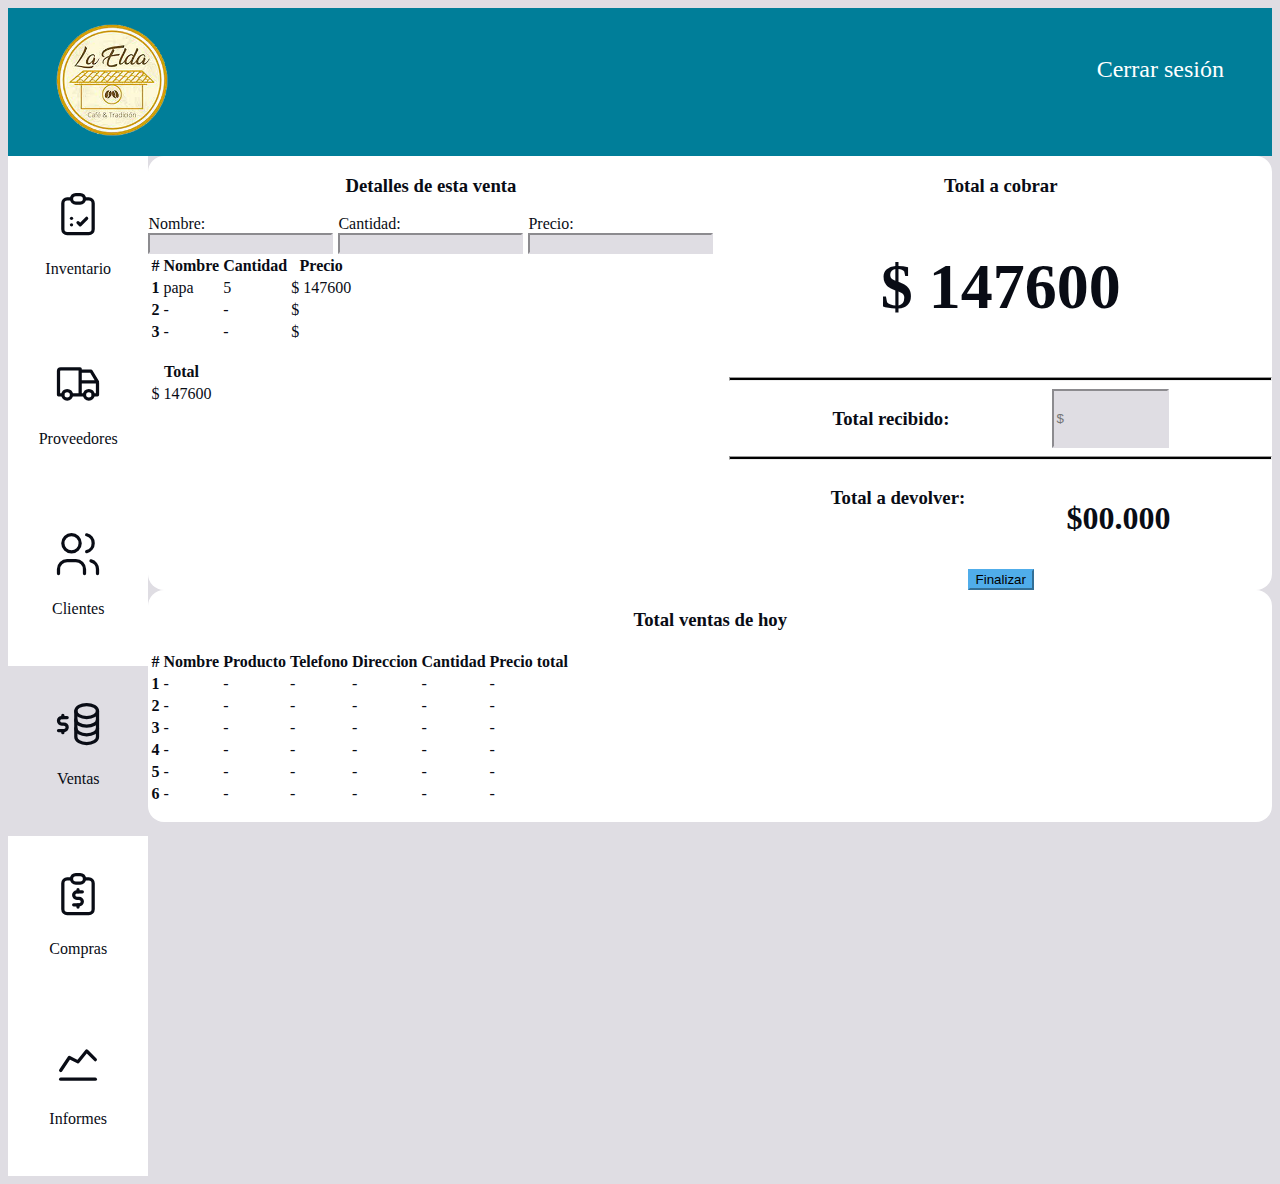
<file: seccionesHTML/ventas.html>
<!DOCTYPE html>
<html lang="en">

<head>
    <meta charset="UTF-8">
    <meta http-equiv="X-UA-Compatible" content="IE=edge">
    <meta name="viewport" content="width=device-width, initial-scale=1.0">
    <link href="https://cdn.jsdelivr.net/npm/bootstrap@5.0.2/dist/css/bootstrap.min.css" rel="stylesheet"
        integrity="sha384-EVSTQN3/azprG1Anm3QDgpJLIm9Nao0Yz1ztcQTwFspd3yD65VohhpuuCOmLASjC" crossorigin="anonymous">
    <link rel="stylesheet" href="/css/style.css">
    <title>Document</title>
</head>

<body>

    <div class="centrar color-cabecera logo-fin">
        <div class="">
            <img class="tamaño" src="/img/Logo-elda-fin02.png" alt="">
        </div>
        <div class="tamaño-cerrar">
            <a href="/Index.html" class="color-h1">Cerrar sesión</a> 
        </div>
    </div>

    <div class="grid">
        <div class="sec-izq">
            <a href="/seccionesHTML/inventario.html">
                <div class="espacios">
                    <div>
                        <svg xmlns="http://www.w3.org/2000/svg" class="icon icon-tabler icon-tabler-checkup-list"
                            width="52" height="52" viewBox="0 0 24 24" stroke-width="1.5" stroke="#ffffff" fill="none"
                            stroke-linecap="round" stroke-linejoin="round">
                            <path stroke="none" d="M0 0h24v24H0z" fill="none" />
                            <path
                                d="M9 5h-2a2 2 0 0 0 -2 2v12a2 2 0 0 0 2 2h10a2 2 0 0 0 2 -2v-12a2 2 0 0 0 -2 -2h-2" />
                            <rect x="9" y="3" width="6" height="4" rx="2" />
                            <path d="M9 14h.01" />
                            <path d="M9 17h.01" />
                            <path d="M12 16l1 1l3 -3" />
                        </svg>
                    </div>

                    <div>
                        <p> Inventario</p>
                    </div>
                </div>
            </a>

            <a href="/seccionesHTML/proveedores.html">
                <div class="espacios">
                    <div>
                        <svg xmlns="http://www.w3.org/2000/svg" class="icon icon-tabler icon-tabler-truck" width="52"
                            height="52" viewBox="0 0 24 24" stroke-width="1.5" stroke="#ffffff" fill="none"
                            stroke-linecap="round" stroke-linejoin="round">
                            <path stroke="none" d="M0 0h24v24H0z" fill="none" />
                            <circle cx="7" cy="17" r="2" />
                            <circle cx="17" cy="17" r="2" />
                            <path d="M5 17h-2v-11a1 1 0 0 1 1 -1h9v12m-4 0h6m4 0h2v-6h-8m0 -5h5l3 5" />
                        </svg>
                    </div>
                    <div>
                        <p>Proveedores</p>
                    </div>
                </div>
            </a>

            <a href="/seccionesHTML/clientes.html">
                <div class="espacios">
                    <div>
                        <svg xmlns="http://www.w3.org/2000/svg" class="icon icon-tabler icon-tabler-users" width="52"
                            height="52" viewBox="0 0 24 24" stroke-width="1.5" stroke="#ffffff" fill="none"
                            stroke-linecap="round" stroke-linejoin="round">
                            <path stroke="none" d="M0 0h24v24H0z" fill="none" />
                            <circle cx="9" cy="7" r="4" />
                            <path d="M3 21v-2a4 4 0 0 1 4 -4h4a4 4 0 0 1 4 4v2" />
                            <path d="M16 3.13a4 4 0 0 1 0 7.75" />
                            <path d="M21 21v-2a4 4 0 0 0 -3 -3.85" />
                        </svg>
                    </div>
                    <div>
                        <p>Clientes</p>
                    </div>
                </div>
            </a>

            <a href="/seccionesHTML/ventas.html">
                <div class="posicion-icon">
                    <div>
                        <svg xmlns="http://www.w3.org/2000/svg" class="icon icon-tabler icon-tabler-businessplan"
                            width="52" height="52" viewBox="0 0 24 24" stroke-width="1.5" stroke="#ffffff" fill="none"
                            stroke-linecap="round" stroke-linejoin="round">
                            <path stroke="none" d="M0 0h24v24H0z" fill="none" />
                            <ellipse cx="16" cy="6" rx="5" ry="3" />
                            <path d="M11 6v4c0 1.657 2.239 3 5 3s5 -1.343 5 -3v-4" />
                            <path d="M11 10v4c0 1.657 2.239 3 5 3s5 -1.343 5 -3v-4" />
                            <path d="M11 14v4c0 1.657 2.239 3 5 3s5 -1.343 5 -3v-4" />
                            <path d="M7 9h-2.5a1.5 1.5 0 0 0 0 3h1a1.5 1.5 0 0 1 0 3h-2.5" />
                            <path d="M5 15v1m0 -8v1" />
                        </svg>
                    </div>
                    <div>
                        <p>Ventas</p>
                    </div>
                </div>
            </a>

            <a href="/seccionesHTML/compras.html">
                <div class="espacios">
                    <div>
                        <svg xmlns="http://www.w3.org/2000/svg" class="icon icon-tabler icon-tabler-report-money"
                            width="52" height="52" viewBox="0 0 24 24" stroke-width="1.5" stroke="#ffffff" fill="none"
                            stroke-linecap="round" stroke-linejoin="round">
                            <path stroke="none" d="M0 0h24v24H0z" fill="none" />
                            <path
                                d="M9 5h-2a2 2 0 0 0 -2 2v12a2 2 0 0 0 2 2h10a2 2 0 0 0 2 -2v-12a2 2 0 0 0 -2 -2h-2" />
                            <rect x="9" y="3" width="6" height="4" rx="2" />
                            <path d="M14 11h-2.5a1.5 1.5 0 0 0 0 3h1a1.5 1.5 0 0 1 0 3h-2.5" />
                            <path d="M12 17v1m0 -8v1" />
                        </svg>
                    </div>
                    <div>
                        <p>Compras</p>
                    </div>
                </div>
            </a>

            <a href="/seccionesHTML/informes.html">
                <div class="espacios">
                    <div>
                        <svg xmlns="http://www.w3.org/2000/svg" class="icon icon-tabler icon-tabler-chart-line"
                            width="52" height="52" viewBox="0 0 24 24" stroke-width="1.5" stroke="#ffffff" fill="none"
                            stroke-linecap="round" stroke-linejoin="round">
                            <path stroke="none" d="M0 0h24v24H0z" fill="none" />
                            <line x1="4" y1="19" x2="20" y2="19" />
                            <polyline points="4 15 8 9 12 11 16 6 20 10" />
                        </svg>
                    </div>
                    <div>
                        <p>Informes</p>
                    </div>
                </div>
            </a>
        </div>

        <div class="p-4">
            <div>
                <div class="grid-form bg-color p-2 mt-4">
                    <div>
                        <h3 class="pb-4 centrado">Detalles de esta venta</h3>


                        <div>
                            <div class="grid-ventas">
                                <div class="mb-3">
                                    <label for="exampleInputEmail1" class="form-label">Nombre:</label>
                                    <input type="text" class="form-control" id="nombreProducto">
                                </div>
                                <div class="mb-3">
                                    <label for="exampleInputEmail1" class="form-label">Cantidad:</label>
                                    <input type="number" class="form-control" id="exampleInputcantidad">
                                </div>
                                <div class="mb-3">
                                    <label for="exampleInputEmail1" class="form-label">Precio:</label>
                                    <input type="number" class="form-control" id="exampleInputprecio-total">
                                </div>
                                <!-- <button type="submit" class="btn btn-primary">Registrar</button> -->
                            </div>
                        </div>


                        <div class="tot-comp">
                            <table class="table">
                                <thead>
                                    <tr>
                                        <th scope="col">#</th>
                                        <th scope="col">Nombre</th>
                                        <th scope="col">Cantidad</th>
                                        <th scope="col">Precio</th>
                                    </tr>
                                </thead>
                                <tbody>
                                    <tr>
                                        <th scope="row">1</th>
                                        <td id="listaNomProd">-</td>
                                        <td id="listaNomCant">-</td>
                                        <td id="listaNomPrec">$</td>
                                    </tr>
                                    <tr>
                                        <th scope="row">2</th>
                                        <td>-</td>
                                        <td>-</td>
                                        <td>$</td>
                                    </tr>
                                    <tr>
                                        <th scope="row">3</th>
                                        <td>-</td>
                                        <td>-</td>
                                        <td>$</td>
                                    </tr>
                                </tbody>
                            </table>
                        </div>

                        <div class="tot-comp pt-5 pb-5">
                            <table class="table">
                                <thead>
                                    <tr>
                                        <!-- <th scope="col">Descuento</th> -->
                                        <th scope="col">Total</th>
                                    </tr>
                                </thead>
                                <tbody>
                                    <tr>
                                        <!-- <td>$</td> -->
                                        <td id="totalVent">$</td>
                                    </tr>
                                </tbody>
                            </table>
                        </div>
                    </div>

                    <div >
                        <h3 class="centrado">Total a cobrar</h3>

                        <h2 class="centrado pt-5  fuente-total" id="totalCobrar">$00.000</h2>
                        <hr class="hr-venta">

                        <div class="pt-5">
                            <div class="mb-3">

                                <div class=" flex-form">
                                    <h3>Total recibido:</h3>
                                    <input type="number" class="margen-input-venta form-control" placeholder="$"
                                        id="exampleInputtotal">
                                </div>
                                <hr class="hr-venta">
                            </div>
                        </div>

                        <div class="pt-5 flex-form">
                            <h3>Total a devolver:</h3>
                            <h3 class="fuente-devolver" id="totDevolver">$00.000</h3>
                        </div>
                        <div class="centrado mt-5 mb-4">
                            <button type="submit" class=" btn btn-primary">Finalizar</button>
                        </div>

                    </div>
                </div>

                <!-- <div class="bg-color mt-5 p-2">
                    <h3 class="centrado mb-5">Consultar cliente</h3>

                    <div class="grid-form">
                        <div class="mx-5">
                            <div>
                                <p>Nombre:</p>
                                <input type="text" class="form-control" id="nombre">
                            </div>
                            <div>
                                <p>Email:</p>
                                <input type="email" class="form-control" id="email">
                            </div>
                        </div>

                        <div class="me-5">
                            <div>
                                <p>Telefono:</p>
                                <input type="tel" class="form-control" id="exampleInputtotal">
                            </div>
                            <div>
                                <p>Direccion:</p>
                                <input type="text" class="form-control" id="exampleInputtotal">
                            </div>
                        </div>
                    </div>

                    <div class="centrado mt-5 mb-5">
                        <button type="submit" class=" btn btn-primary">Consultar</button>
                    </div>

                    <div class="tot-comp pb-5">
                        <table class="table">
                            <thead>
                                <tr>
                                    <th scope="col">Nombre</th>
                                    <th scope="col">Email</th>
                                    <th scope="col">Telefono</th>
                                    <th scope="col">Direccion</th>
                                </tr>
                            </thead>
                            <tbody>
                                <tr>
                                    <td>-</td>
                                    <td>-</td>
                                    <td>-</td>
                                    <td>-</td>
                                </tr>
                                <tr>
                                    <td>-</td>
                                    <td>-</td>
                                    <td>-</td>
                                    <td>-</td>
                                </tr>
                                <tr>
                                    <td>-</td>
                                    <td>-</td>
                                    <td>-</td>
                                    <td>-</td>
                                </tr>
                            </tbody>
                        </table>
                    </div>
                </div> -->

                <!-- <div>
                    <div>
                        <form class="grid-form">
                            <div>
                                <h2 class="centrar-compra"><svg xmlns="http://www.w3.org/2000/svg"
                                        class="espacio-icono icon icon-tabler icon-tabler-user-plus" width="52"
                                        height="52" viewBox="0 0 24 24" stroke-width="1.5" stroke="#ffffff" fill="none"
                                        stroke-linecap="round" stroke-linejoin="round">
                                        <path stroke="none" d="M0 0h24v24H0z" fill="none" />
                                        <circle cx="9" cy="7" r="4" />
                                        <path d="M3 21v-2a4 4 0 0 1 4 -4h4a4 4 0 0 1 4 4v2" />
                                        <path d="M16 11h6m-3 -3v6" />
                                    </svg>Registrar Cliente</h2>
                            </div>
                            <div>
                                <div class="mb-3">
                                    <label for="exampleInputEmail1" class="form-label">Nombre:</label>
                                    <input type="text" class="form-control" id="exampleInputNombre">
                                </div>
                                <div class="mb-3">
                                    <label for="exampleInputEmail1" class="form-label">Telefono:</label>
                                    <input type="text" class="form-control" id="exampleInputTelefono">
                                </div>
                                <div class="mb-3">
                                    <label for="exampleInputEmail1" class="form-label">Direccion:</label>
                                    <input type="text" class="form-control" id="exampleInputDireccion">
                                </div>
                                <div class="mb-3">
                                    <label for="exampleInputEmail1" class="form-label">Email:</label>
                                    <input type="text" class="form-control" id="exampleInputEmail">
                                </div>
                                <button type="submit" class="btn btn-primary">Registrar</button>
                            </div>

                        </form>
                    </div>
                </div> -->

                <div class="mt-5  bg-color p-2">
                    <div class="centrado pt-4 m-4">
                        <h3>Total ventas de hoy</h3>
                    </div>
    
                    <div class="tot-comp">
                        <table class="table">
                            <thead>
                                <tr>
                                    <th scope="col">#</th>
                                    <th scope="col">Nombre</th>
                                    <th scope="col">Producto</th>
                                    <th scope="col">Telefono</th>
                                    <th scope="col">Direccion</th>
                                    <th scope="col">Cantidad</th>
                                    <th scope="col">Precio total</th>
                                </tr>
                            </thead>
                            <tbody>
                                <tr>
                                    <th scope="row">1</th>
                                    <td>-</td>
                                    <td>-</td>
                                    <td>-</td>
                                    <td>-</td>
                                    <td>-</td>
                                    <td>-</td>
                                </tr>
                                <tr>
                                    <th scope="row">2</th>
                                    <td>-</td>
                                    <td>-</td>
                                    <td>-</td>
                                    <td>-</td>
                                    <td>-</td>
                                    <td>-</td>
                                </tr>
                                <tr>
                                    <th scope="row">3</th>
                                    <td>-</td>
                                    <td>-</td>
                                    <td>-</td>
                                    <td>-</td>
                                    <td>-</td>
                                    <td>-</td>
                                </tr>
                                <tr>
                                    <th scope="row">4</th>
                                    <td>-</td>
                                    <td>-</td>
                                    <td>-</td>
                                    <td>-</td>
                                    <td>-</td>
                                    <td>-</td>
                                </tr>
                                <tr>
                                    <th scope="row">5</th>
                                    <td>-</td>
                                    <td>-</td>
                                    <td>-</td>
                                    <td>-</td>
                                    <td>-</td>
                                    <td>-</td>
                                </tr>
                                <tr>
                                    <th scope="row">6</th>
                                    <td>-</td>
                                    <td>-</td>
                                    <td>-</td>
                                    <td>-</td>
                                    <td>-</td>
                                    <td>-</td>
                                </tr>
                            </tbody>
                        </table>
                    </div>
                </div>





            </div>
        </div>

    </div>





    <script src="/js/ventas.js"></script>

    <script src="https://cdn.jsdelivr.net/npm/bootstrap@5.0.2/dist/js/bootstrap.bundle.min.js"
        integrity="sha384-MrcW6ZMFYlzcLA8Nl+NtUVF0sA7MsXsP1UyJoMp4YLEuNSfAP+JcXn/tWtIaxVXM"
        crossorigin="anonymous"></script>
    <script src="/js/app.js"></script>
</body>

</html>
</file>
<file: css/style.css>
/* colores tema oscuro #090c15
                    #151b2b


colores tema claro: amarillo: #D6A80C
                    claro: #F8F3CA
                    oscuro: #DFDDE3 */



/* =============GENERALES============= */
body{
    background-color: #DFDDE3;
}
h1,h2,h3,h4,p,a{
    color: #090c15;
}
a{
    text-decoration: none;
}
input{
    background-color: #DFDDE3 !important;
    color: #090c15 !important;
    border-color:#DFDDE3 !important;
}
.sec-izq{
    background-color: white;
}
svg{
    stroke: #090c15;
}
button{
    background-color: #50adea !important;
    border-color: #50adea !important;
}
.img-index{
    display: flex;
    justify-content: center;
    padding-top: 10rem;
}

/* =============INICIO============= */
.color-cabecera{
    background-color: #007e99 !important;
    color: white !important;

}
.color-h1{
    padding-top: 5rem;
    color: white;
    
}
.color-h1:hover{
    color:#DFDDE3;
}
.logo-fin{
    display: flex;
    justify-content: space-between;
    padding-left: 3rem;
    padding-right: 3rem;
    
}
.tamaño-cerrar{
    padding-top: 2rem;
    font-size: 1.5rem;
    cursor: pointer;
}

.tamaño{
    width: 7rem;
}
.btn-primary2{
    background-color: #50adea !important;
    border-color: #50adea !important;
    color: white !important;
}

.centrado{
    display: flex;
    justify-content: center;
    align-items: center;
}
form{
    margin-top: 3rem;
    background-color: white;
    padding: 2rem 2rem;
    border-radius: 1rem;
}
label{
    color: #090c15;
}
.centrar-h4{
    text-align: center;
    padding-bottom: 2rem;
}
.centrar-inicio{
    text-align: center;
    margin-top: 10rem;
}
.grid{
    display: grid;
    grid-template-columns: 1fr 8fr;
}



/* =============SECCIONES============= */
.posicion-icon{
    display: flex;
    flex-direction: column;
    align-items: center;
    padding-top: 2rem;
    padding-bottom: 2rem;
    background-color: #DFDDE3;
}
.centrar{
    text-align: center;
    background-color: white;
    padding-top: 1rem;
    padding-bottom: 1rem;
}

.espacios{
    padding-top: 2rem;
    padding-bottom: 2rem;
    text-align: center;
    background-color: white;
}
.color-focus{
    padding-top: 3rem;
    padding-bottom: 3rem;
    text-align: center;
    background-color: #DFDDE3;
}
.espacios:hover{
    background-color: #DFDDE3;
}


/* =============CONTENIDO (Inventario) ============= */








/* =============CONTENIDO (Proveedores) ============= */








/* =============CONTENIDO (Clientes) ============= */








/* =============CONTENIDO (Ventas) ============= */

.fuente-total{
    font-size: 4rem;
}
.hr-venta{
    background-color:black;
    height: 2px !important;
}
.flex-form{
    display: flex;
    justify-content:space-evenly;
}
.margen-input-venta{
    width: 20%;
}
.flex-imput{
    display: flex;
    justify-content: center;
}
.fuente-devolver{
    font-size: 2rem;
}



.grid-ventas{
    display: grid;
    grid-template-columns: 1fr 1fr 1fr;
    gap: 5px;
}



/* =============CONTENIDO (Compras) ============= */
.grid-form{
    display: grid;
    grid-template-columns: 1fr 1fr;
    gap: 1rem;
}
.centrar-compra{
    text-align: center;
    padding-top: 10rem;
}
.espacio-icono{
    margin-right: 4rem;
}
.total-espacio{
    display: flex;
    justify-content: center;
    font-size: 1.5rem;
}
.bg-color{
    background-color: white;
    border-radius: 1rem;
}
.list-group-item{
    background-color: #090c15;
    border-color: white;
    
}

td, th{
    color:#090c15;  
    border-color: #DFDDE3 !important;
}

.tot-comp{
    padding-bottom: 1rem;
}



/* =============CONTENIDO (Informes) ============= */
</file>
